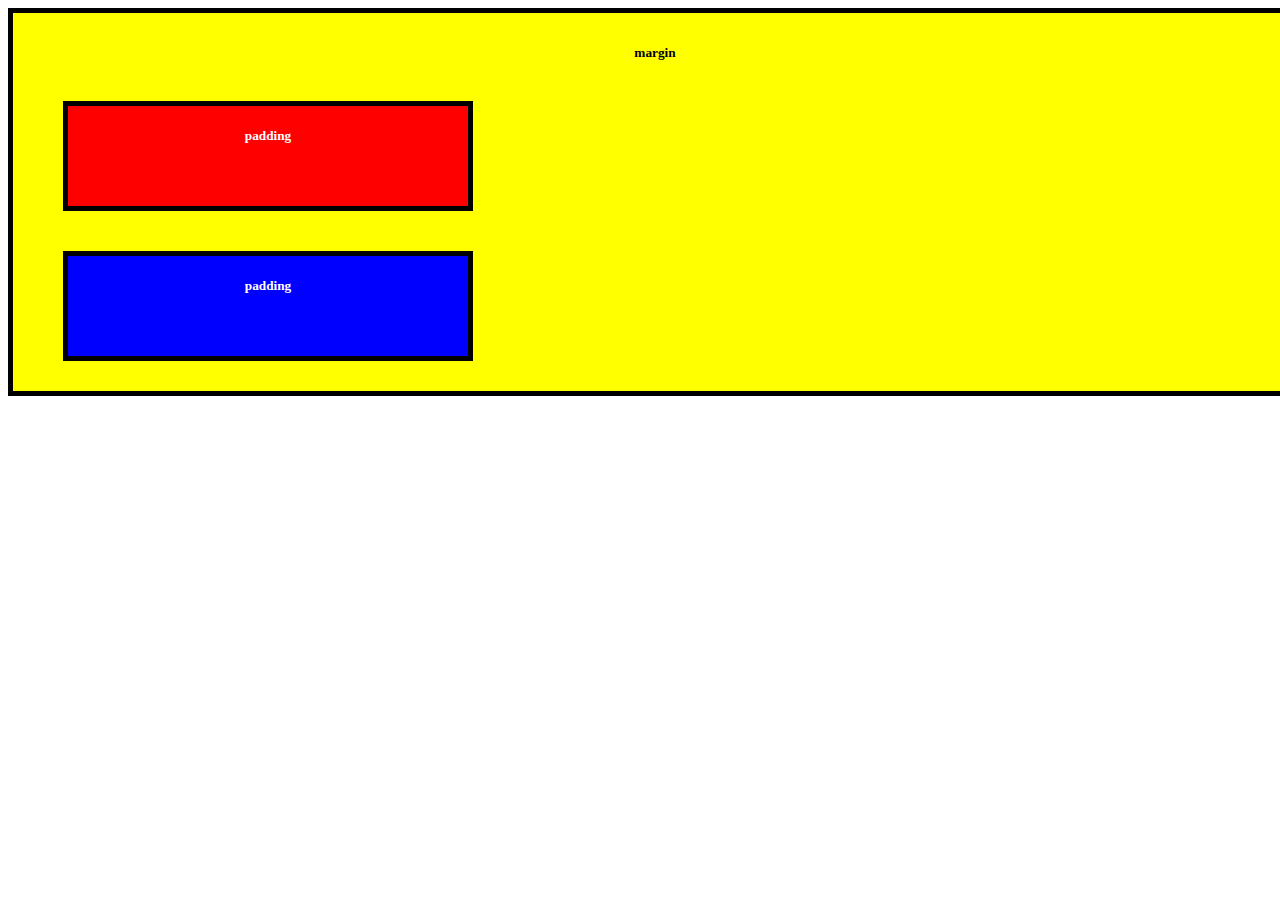
<file: index.html>
<!DOCTYPE html>
<html>

<head>
    <meta charset="utf-8">
    <meta name="description" content="css tutorial">
    <meta name="viewport" content="width-">
    <title>css tutorial</title>
    <link rel="stylesheet" href="css/style.css">
    <meta name="viewport" content="width=device-width initial-scale=1.0">
</head>

<body>
    <div class="box yellow-box">
        <h5 class="text yellow-box-text">margin</h5>
        <div class="box mid-box red-box">
            <h5 class="text">padding</h5>
        </div>
        <div class="box mid-box blue-box">
            <h5 class="text">padding</h5>
        </div>
    </div>
</body>

</html>
</file>
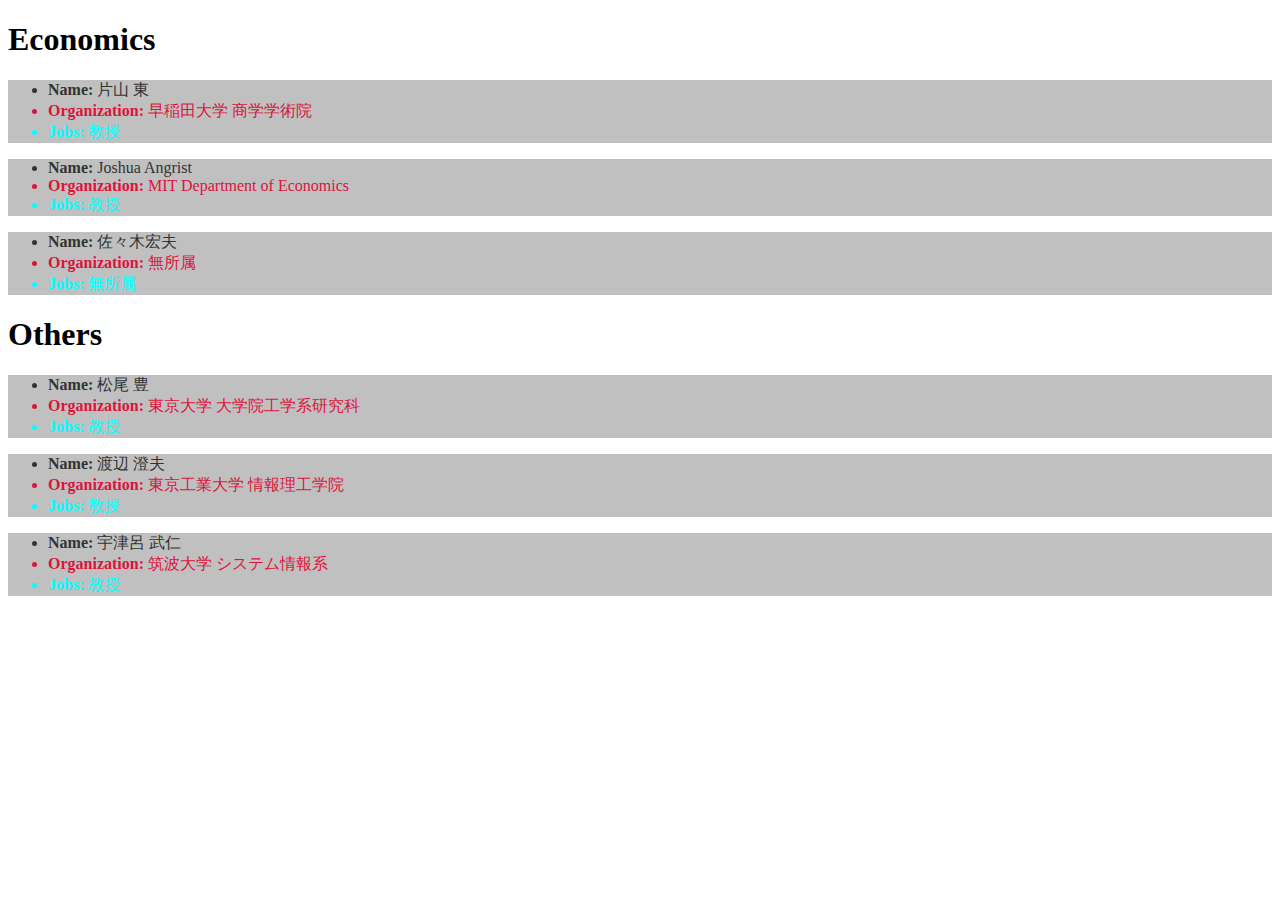
<file: css_variable/index.html>
<!DOCTYPE html>
<html>

<head>
    <meta charset="utf-8">
    <meta name="description" content="css tutorial">
    <meta name="viewport" content="width-">
    <title>css tutorial</title>
    <link rel="stylesheet" href="css/style.css">
    <meta name="viewport" content="width=device-width initial-scale=1.0">
</head>

<body>
    <div class="Economics">
        <h1>Economics</h1>
        <div class="researcher">
            <ul>
                <li class="name"><b>Name:</b> 片山 東</li>
                <li class="orga"><b>Organization:</b> 早稲田大学 商学学術院</li>
                <li class="jobs"><b>Jobs:</b> 教授</li>
            </ul>
        </div>
        <div class="researcher">
            <ul>
                <li class="name"><b>Name:</b> Joshua Angrist</li>
                <li class="orga"><b>Organization:</b> MIT Department of Economics</li>
                <li class="jobs"><b>Jobs:</b> 教授</li>
            </ul>
        </div>
        <div class="researcher">
            <ul>
                <li class="name"><b>Name:</b> 佐々木宏夫</li>
                <li class="orga"><b>Organization:</b> 無所属</li>
                <li class="jobs"><b>Jobs:</b> 無所属</li>
            </ul>
        </div>
    </div>

    <div class="Others">
        <h1>Others</h1>
        <div class="researcher">
            <ul>
                <li class="name"><b>Name:</b> 松尾 豊</li>
                <li class="orga"><b>Organization:</b> 東京大学 大学院工学系研究科</li>
                <li class="jobs"><b>Jobs:</b> 教授</li>
            </ul>
        </div>
        <div class="researcher">
            <ul>
                <li class="name"><b>Name:</b> 渡辺 澄夫</li>
                <li class="orga"><b>Organization:</b> 東京工業大学 情報理工学院</li>
                <li class="jobs"><b>Jobs:</b> 教授</li>
            </ul>
        </div>
        <div class="researcher">
            <ul>
                <li class="name"><b>Name:</b> 宇津呂 武仁</li>
                <li class="orga"><b>Organization:</b> 筑波大学 システム情報系</li>
                <li class="jobs"><b>Jobs:</b> 教授</li>
            </ul>
        </div>
    </div>
</body>

</html>
</file>
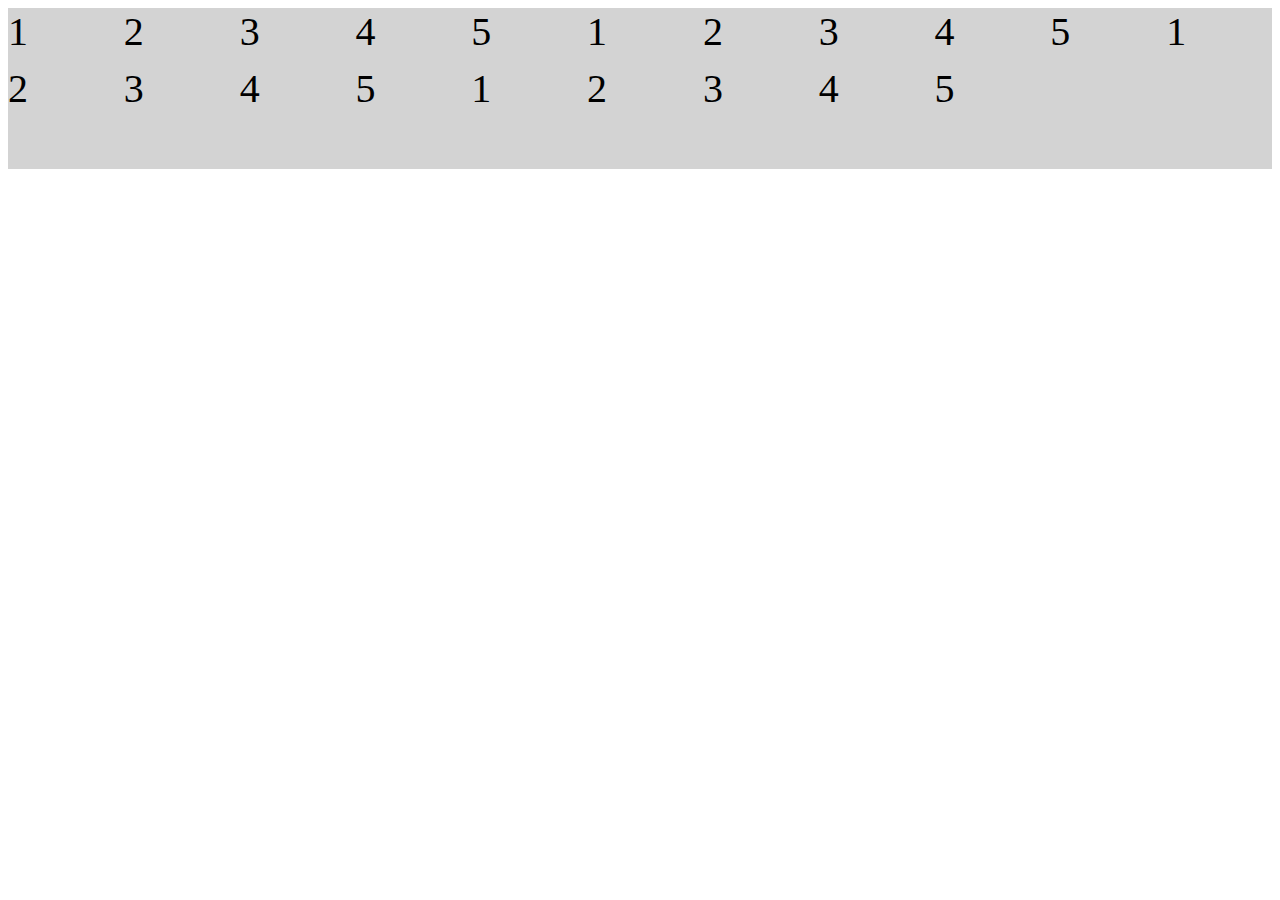
<file: grid_area_template/index.html>
<!DOCTYPE html>
<html>

<head>
    <meta charset="utf-8">
    <meta name="description" content="css tutorial">
    <meta name="viewport" content="width-">
    <title>css tutorial</title>
    <link rel="stylesheet" href="css/style.css">
    <!-- <meta name="viewport" content="width=device-width initial-scale=1.0"> -->
</head>

<body>
    <div class="container">
        <div class="d1">1</div>
        <div class="d2">2</div>
        <div class="d3">3</div>
        <div class="d4">4</div>
        <div class="d5">5</div>
        <div class="d1">1</div>
        <div class="d2">2</div>
        <div class="d3">3</div>
        <div class="d4">4</div>
        <div class="d5">5</div>
        <div class="d1">1</div>
        <div class="d2">2</div>
        <div class="d3">3</div>
        <div class="d4">4</div>
        <div class="d5">5</div>
        <div class="d1">1</div>
        <div class="d2">2</div>
        <div class="d3">3</div>
        <div class="d4">4</div>
        <div class="d5">5</div>
    </div>
</body>

</html>
</file>
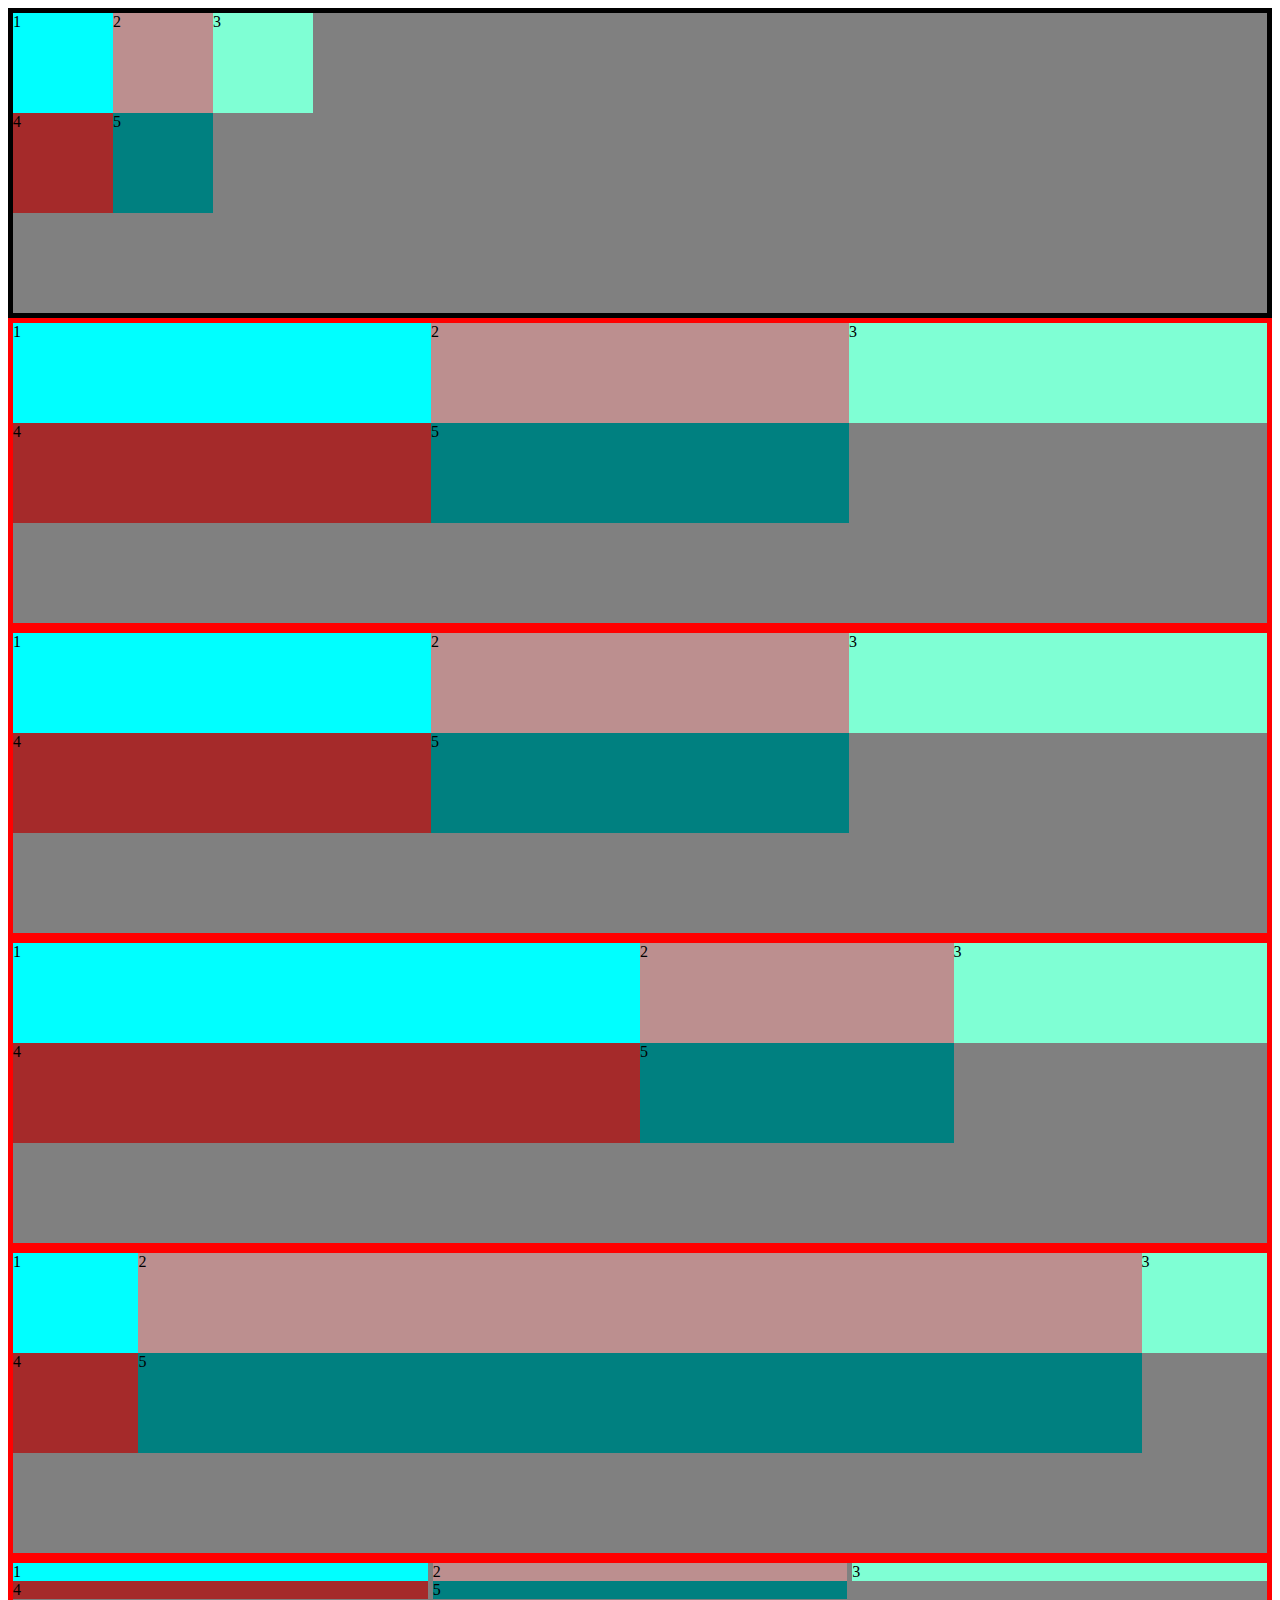
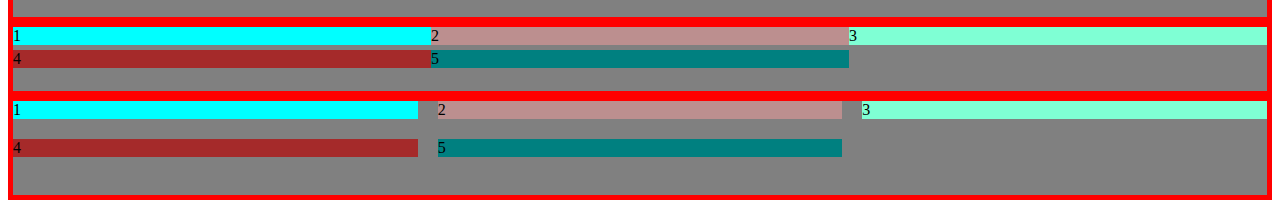
<file: grid_basic/index.html>
<!DOCTYPE html>
<html>

<head>
    <meta charset="utf-8">
    <meta name="description" content="css tutorial">
    <meta name="viewport" content="width-">
    <title>css tutorial</title>
    <link rel="stylesheet" href="css/style.css">
    <meta name="viewport" content="width=device-width initial-scale=1.0">
</head>

<body>
    <div class="container container-1">
        <div class="d1">1</div>
        <div class="d2">2</div>
        <div class="d3">3</div>
        <div class="d4">4</div>
        <div class="d5">5</div>
    </div>

    <div class="container container-2">
        <div class="d1">1</div>
        <div class="d2">2</div>
        <div class="d3">3</div>
        <div class="d4">4</div>
        <div class="d5">5</div>
    </div>


    <div class="container container-3">
        <div class="d1">1</div>
        <div class="d2">2</div>
        <div class="d3">3</div>
        <div class="d4">4</div>
        <div class="d5">5</div>
    </div>

    <div class="container container-4">
        <div class="d1">1</div>
        <div class="d2">2</div>
        <div class="d3">3</div>
        <div class="d4">4</div>
        <div class="d5">5</div>
    </div>

    <div class="container container-5">
        <div class="d1">1</div>
        <div class="d2">2</div>
        <div class="d3">3</div>
        <div class="d4">4</div>
        <div class="d5">5</div>
    </div>

    <div class="container container-6">
        <div class="d1">1</div>
        <div class="d2">2</div>
        <div class="d3">3</div>
        <div class="d4">4</div>
        <div class="d5">5</div>
    </div>

    <div class="container container-7">
        <div class="d1">1</div>
        <div class="d2">2</div>
        <div class="d3">3</div>
        <div class="d4">4</div>
        <div class="d5">5</div>
    </div>

    <div class="container container-8">
        <div class="d1">1</div>
        <div class="d2">2</div>
        <div class="d3">3</div>
        <div class="d4">4</div>
        <div class="d5">5</div>
    </div>
</body>

</html>
</file>
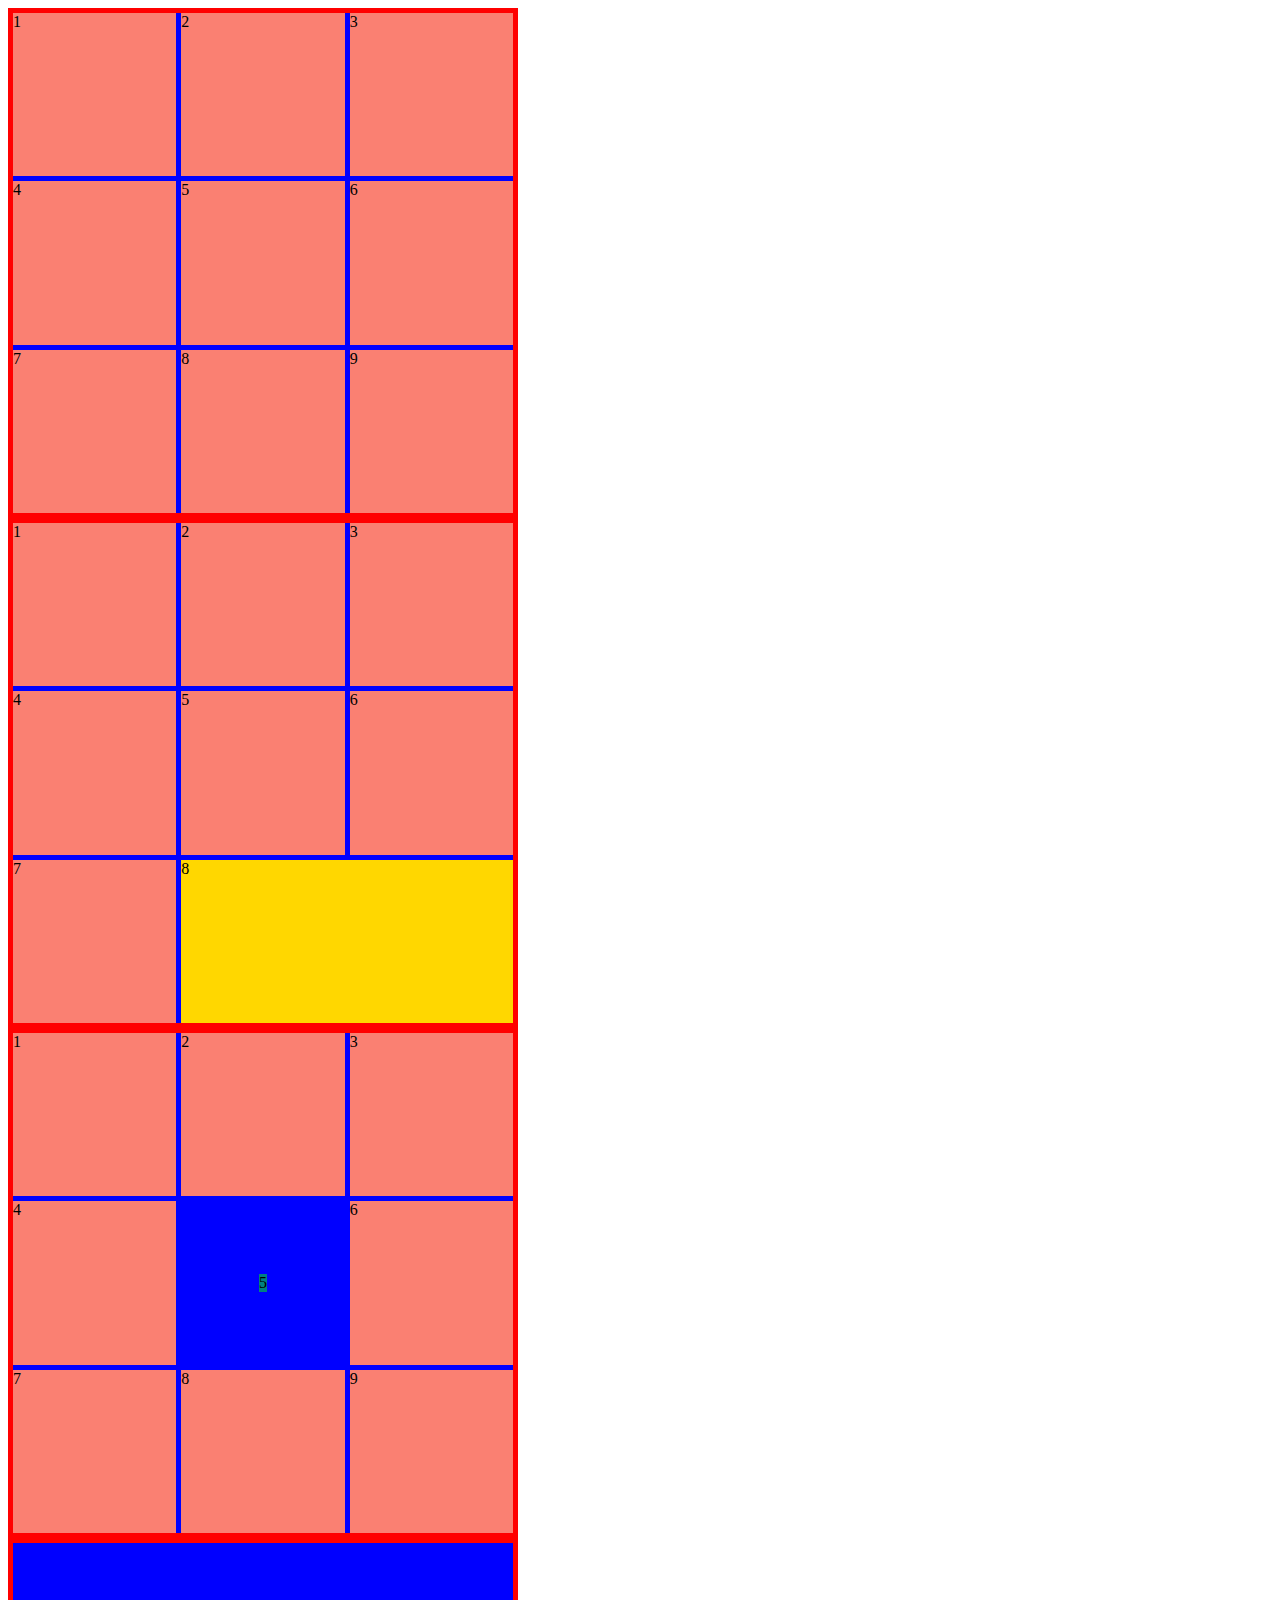
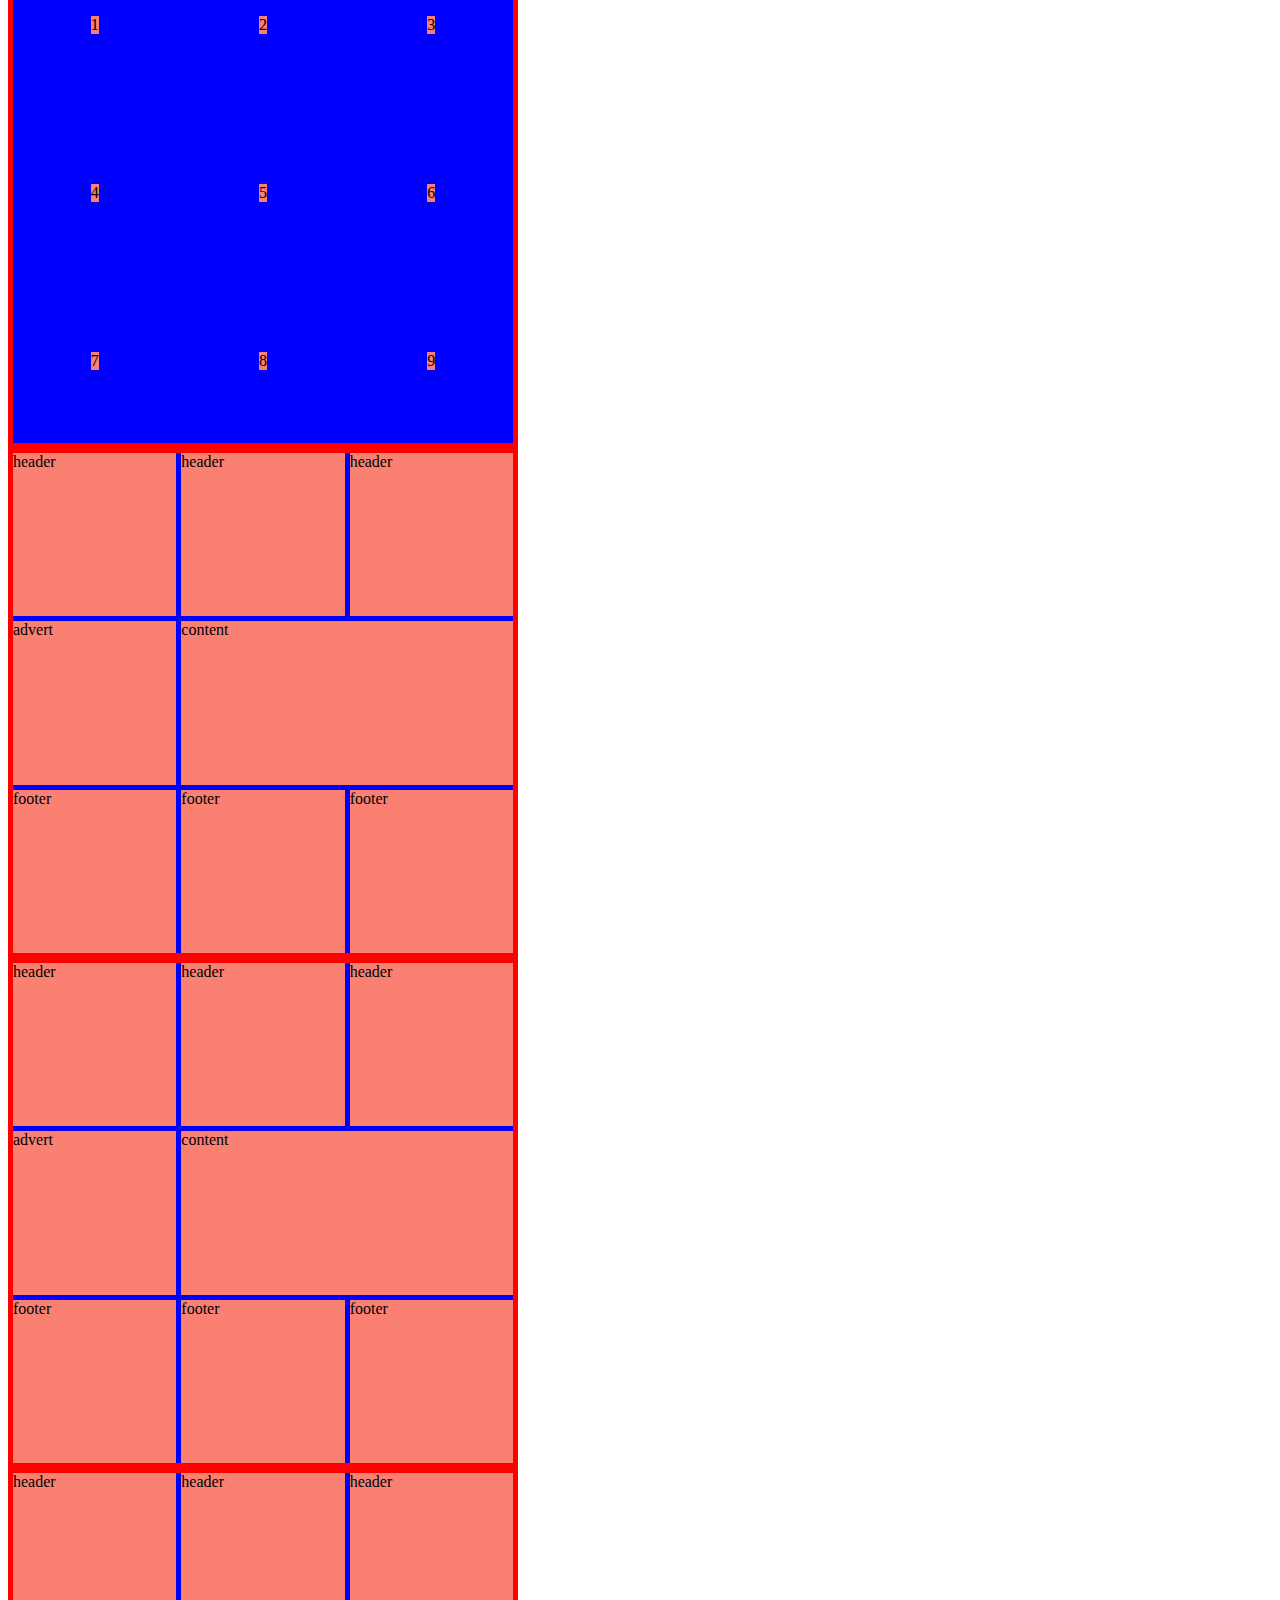
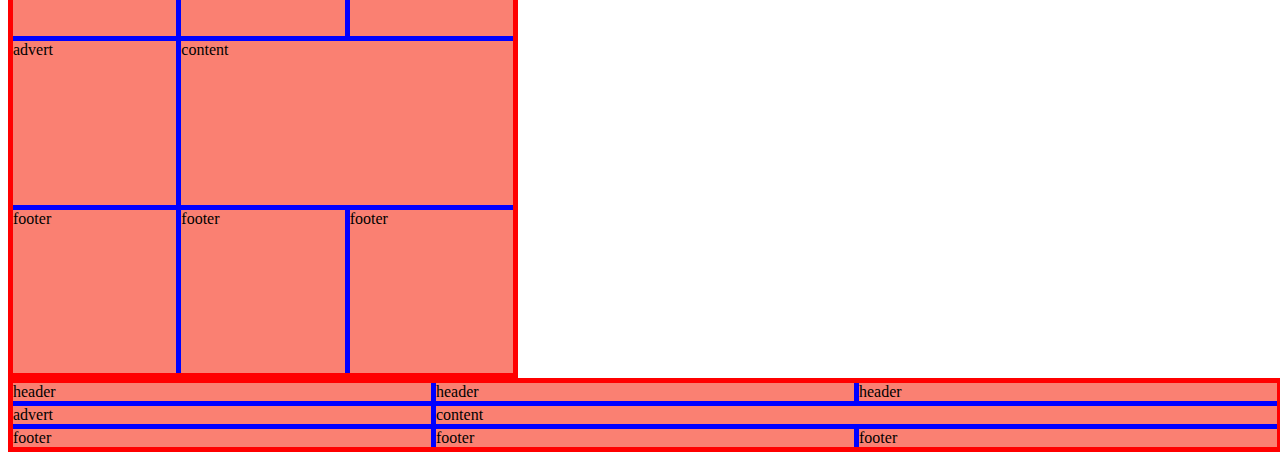
<file: grid_intermediate/index.html>
<!DOCTYPE html>
<html>

<head>
    <meta charset="utf-8">
    <meta name="description" content="css tutorial">
    <meta name="viewport" content="width-">
    <title>css tutorial</title>
    <link rel="stylesheet" href="css/style.css">
    <meta name="viewport" content="width=device-width initial-scale=1.0">
</head>

<body>
    <div class="container">
        <div class="d-default">1</div>
        <div class="d-default">2</div>
        <div class="d-default">3</div>
        <div class="d-default">4</div>
        <div class="d-default">5</div>
        <div class="d-default">6</div>
        <div class="d-default">7</div>
        <div class="d-default">8</div>
        <div class="d-default">9</div>
    </div>

    <div class="container">
        <div class="d-default">1</div>
        <div class="d-default">2</div>
        <div class="d-default">3</div>
        <div class="d-default">4</div>
        <div class="d-default">5</div>
        <div class="d-default">6</div>
        <div class="d-default">7</div>
        <div class="d8">8</div>
    </div>

    <div class="container">
        <div class="d-default">1</div>
        <div class="d-default">2</div>
        <div class="d-default">3</div>
        <div class="d-default">4</div>
        <div class="d5">5</div>
        <div class="d-default">6</div>
        <div class="d-default">7</div>
        <div class="d-default">8</div>
        <div class="d-default">9</div>
    </div>

    <div class="container container-center">
        <div class="d-default">1</div>
        <div class="d-default">2</div>
        <div class="d-default">3</div>
        <div class="d-default">4</div>
        <div class="d-default">5</div>
        <div class="d-default">6</div>
        <div class="d-default">7</div>
        <div class="d-default">8</div>
        <div class="d-default">9</div>
    </div>

    <div class="container container-grid-area">
        <div class="d-default">header</div>
        <div class="d-default">header</div>
        <div class="d-default">header</div>
        <div class="d-default">advert</div>
        <div class="d-default content">content</div>
        <div class="d-default content">content</div>
        <div class="d-default">footer</div>
        <div class="d-default">footer</div>
        <div class="d-default">footer</div>
    </div>

    <div class="container container-grid-area container-9">
        <div class="d-default">header</div>
        <div class="d-default">header</div>
        <div class="d-default">header</div>
        <div class="d-default">advert</div>
        <div class="d-default content-2">content</div>
        <div class="d-default content-2">content</div>
        <div class="d-default">footer</div>
        <div class="d-default">footer</div>
        <div class="d-default">footer</div>
    </div>

    <div class="container container-grid-area container-func-repeat">
        <div class="d-default">header</div>
        <div class="d-default">header</div>
        <div class="d-default">header</div>
        <div class="d-default">advert</div>
        <div class="d-default content-2">content</div>
        <div class="d-default content-2">content</div>
        <div class="d-default">footer</div>
        <div class="d-default">footer</div>
        <div class="d-default">footer</div>
    </div>

    <div class="container container-grid-area container-func-minmax">
        <div class="d-default">header</div>
        <div class="d-default">header</div>
        <div class="d-default">header</div>
        <div class="d-default">advert</div>
        <div class="d-default content-2">content</div>
        <div class="d-default content-2">content</div>
        <div class="d-default">footer</div>
        <div class="d-default">footer</div>
        <div class="d-default">footer</div>
    </div>
</body>

</html>
</file>
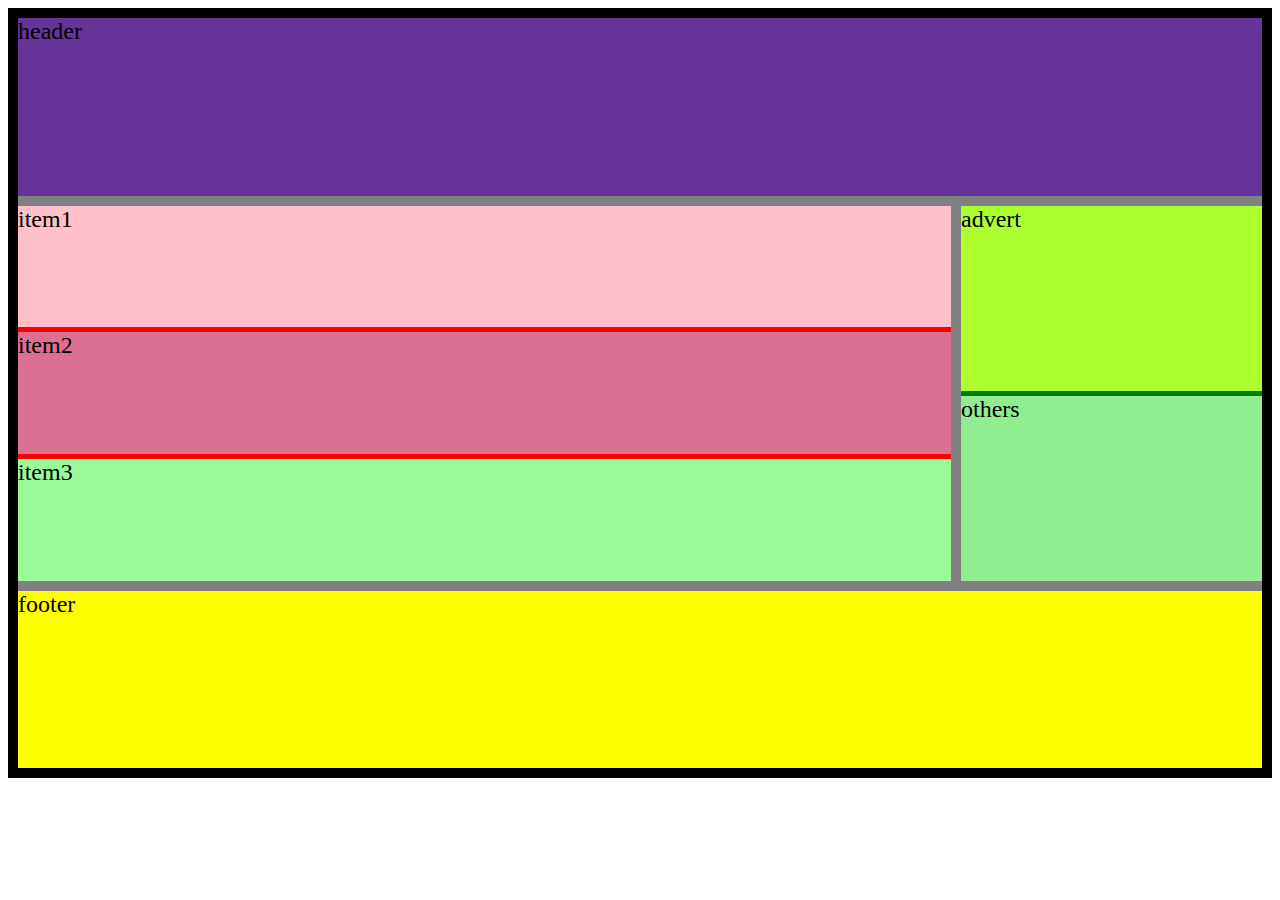
<file: grids_within_grids/index.html>
<!DOCTYPE html>
<html>

<head>
    <meta charset="utf-8">
    <meta name="description" content="css tutorial">
    <meta name="viewport" content="width-">
    <title>css tutorial</title>
    <link rel="stylesheet" href="css/style.css">
    <!-- <meta name="viewport" content="width=device-width initial-scale=1.0"> -->
</head>

<body>
    <div class="container">
        <div class="header">
            header
        </div>
        <div class="main">
            <div class="item1">
                item1
            </div>
            <div class="item2">
                item2
            </div>
            <div class="item3">
                item3
            </div>
        </div>
        <div class="sub">
            <div class="advert">
                advert
            </div>
            <div class="others">
                others
            </div>
        </div>
        <div class="footer">
            footer
        </div>
    </div>
</body>

</html>
</file>
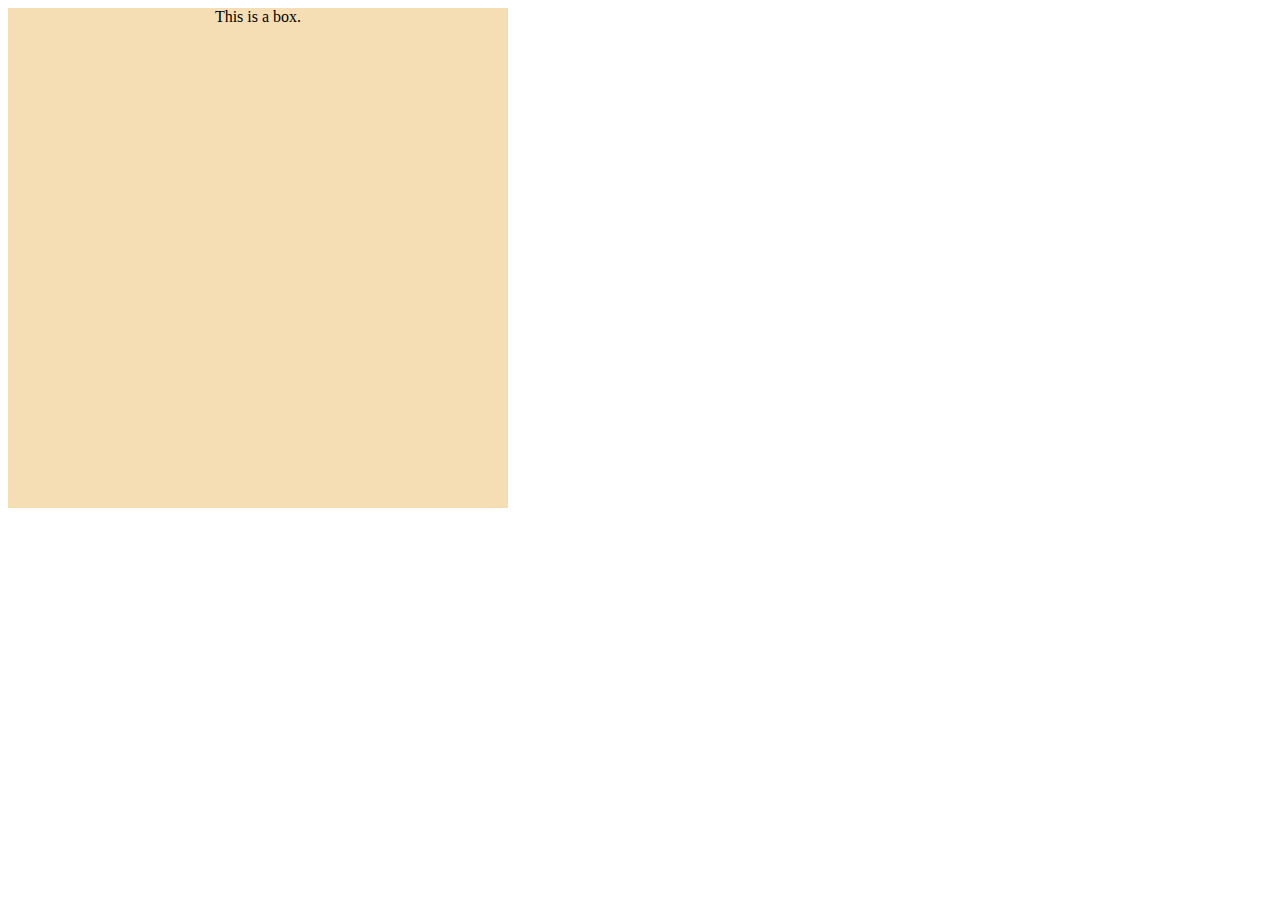
<file: media_query/index.html>
<!DOCTYPE html>
<html>

<head>
    <meta charset="utf-8">
    <meta name="description" content="css tutorial">
    <meta name="viewport" content="width-">
    <title>css tutorial</title>
    <link rel="stylesheet" href="css/style.css">
    <meta name="viewport" content="width=device-width initial-scale=1.0">
</head>

<body>
    <div class="box">This is a box.</div>
</body>

</html>
</file>
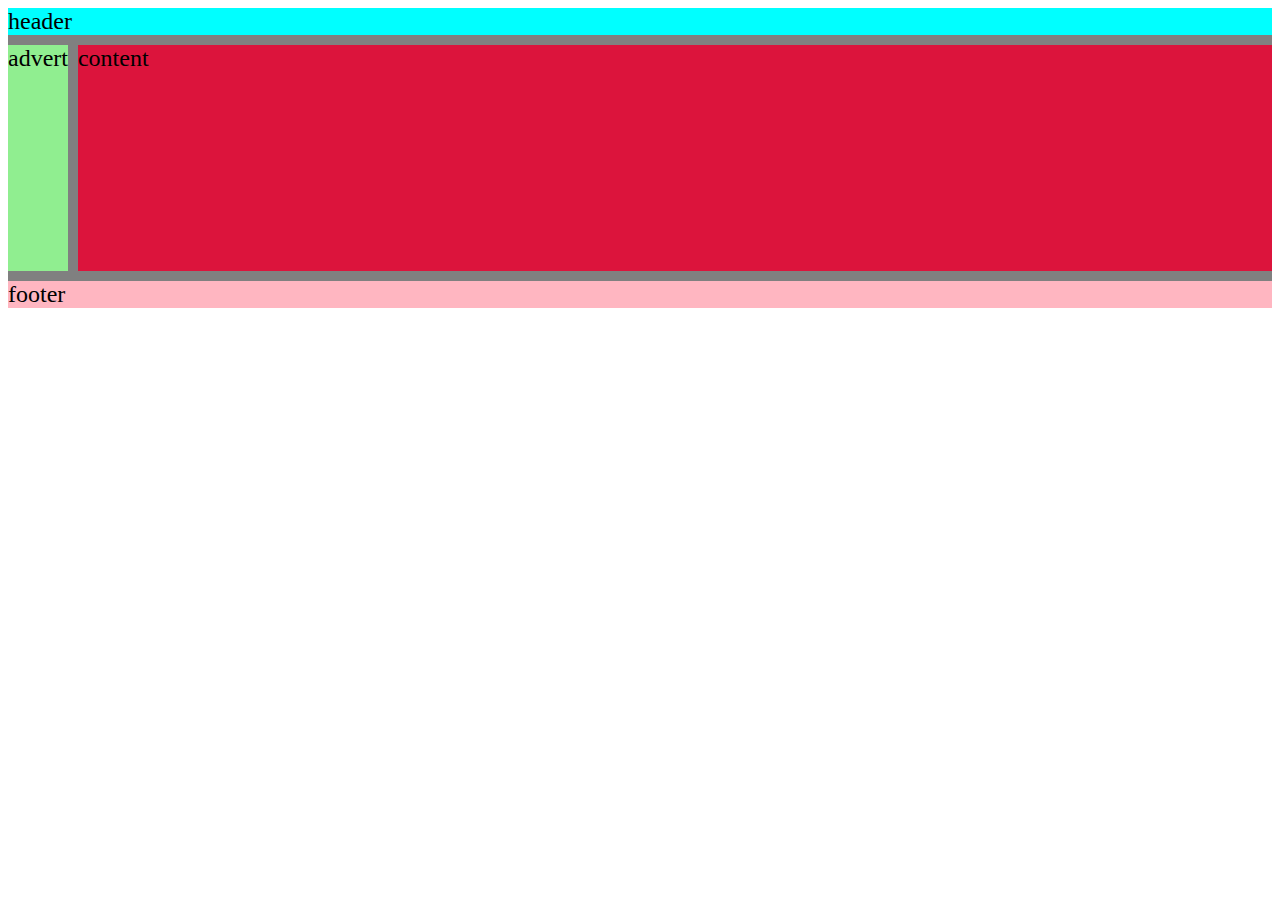
<file: responsive_layouts/index.html>
<!DOCTYPE html>
<html>

<head>
    <meta charset="utf-8">
    <meta name="description" content="css tutorial">
    <meta name="viewport" content="width-">
    <title>css tutorial</title>
    <link rel="stylesheet" href="css/style.css">
    <!-- <meta name="viewport" content="width=device-width initial-scale=1.0"> -->
</head>

<body>
    <div class="container">
        <div class="item1">
            header
        </div>
        <div class="item2">
            advert
        </div>
        <div class="item3">
            content
        </div>
        <div class="item4">
            footer
        </div>
    </div>
</body>

</html>
</file>
<file: css/style.css>
.box {
    border: 5px;
    border-style: solid;
    border-color: black;
}

.mid-box {
    width: 400px;
    height: 100px;
}

.text {
    color: white;
    text-align: center;
}

.yellow-box-text {
    color: black;
}

.yellow-box {
    width: 100%;
    /* height: 100%; */
    background-color: yellow;
    padding: 10px;
}

.red-box {
    background-color: red;
    margin: 40px 20px 20px 40px;
}

.blue-box {
    background-color: blue;
    margin: 40px 20px 20px 40px;
}
</file>
<file: css_variable/css/style.css>
.researcher {
    background-color: silver;
    --name-color: #333;
    --orga-color: crimson;
    --jobs-color: aqua;
}

.name {
    color: var(--name-color);
}

.orga {
    color: var(--orga-color);
}

.jobs {
    color: var(--jobs-color);
}
</file>
<file: grid_area_template/css/style.css>
.container {
    font-size: 40px;
    min-height: 100px;
    width: 100%;
    background-color:lightgray;
    display: grid;
    grid-template-columns: repeat(auto-fill, minmax(100px, 1fr));
    /* grid-template-columns: repeat(auto-fill, 100px); */
    grid-template-rows: 1fr 1fr 1fr;
    gap: 10px;
}
</file>
<file: grid_basic/css/style.css>
.container {
    border: 5px;
    border-style: solid;
    background-color: gray;
    display: grid;
}

.container-1 {
    border-color: black;
    grid-template-columns: 100px 100px 100px;
    grid-template-rows: 100px 100px 100px;
}

.container-2 {
    border-color: red;
    grid-template-columns: auto auto auto;
    grid-template-rows: 100px 100px 100px;
}

.container-3 {
    border-color: red;
    grid-template-columns: 1fr 1fr 1fr;
    grid-template-rows: 100px 100px 100px;
}

.container-4 {
    border-color: red;
    grid-template-columns: 2fr 1fr 1fr;
    grid-template-rows: 100px 100px 100px;
}

.container-5 {
    border-color: red;
    grid-template-columns: 10% 80% 10%;
    grid-template-rows: 100px 100px 100px;
}

.container-6 {
    border-color: red;
    grid-template-columns: 1fr 1fr 1fr;
    grid-template-rows: 1fr 1fr 1fr;
    column-gap: 5px;
}

.container-7 {
    border-color: red;
    grid-template-columns: 1fr 1fr 1fr;
    grid-template-rows: 1fr 1fr 1fr;
    row-gap: 5px;
}

.container-8 {
    border-color: red;
    grid-template-columns: 1fr 1fr 1fr;
    grid-template-rows: 1fr 1fr 1fr;
    gap: 20px 20px;
}

.d1 {
    background-color: aqua;
}

.d2 {
    background-color: rosybrown;
}

.d3 {
    background-color: aquamarine;
}

.d4 {
    background-color: brown;
}

.d5 {
    background-color: teal;
}
</file>
<file: grid_intermediate/css/style.css>
.container {
    border: 5px;
    border-style: solid;
    background-color: gray;
    display: grid;
    width: 500px;
    height: 500px;
    border: 5px;
    border-style: solid;
    background-color: blue;
    display: grid;
    border-color: red;
    grid-template-columns: 1fr 1fr 1fr;
    grid-template-rows: 1fr 1fr 1fr;
    gap: 5px;
}

.container-center {
    justify-items: center;
    align-items: center;
}

.container-grid-area {
    grid-template-areas:
        "header header header"
        "advert content content"
        "footer footer footer";
}

.container-func-repeat {
    grid-template-columns: repeat(3, 1fr);
    grid-template-rows: repeat(3, 1fr);
}

.container-func-minmax {
    width: 100%;
    height: 100%;
    grid-template-columns: repeat(3, minmax(90px,1fr));
}

.d-default{
    background-color: salmon;
}

.d5 {
    background-color: teal;
    justify-self: center;
    align-self: center;
}

.d8 {
    background-color: gold;
    grid-column: 2 / 4;
}

.content {
    grid-area: content;
}

.content-2 {
    grid-area: 2/2/3/4;
}
</file>
<file: grids_within_grids/css/style.css>
.container {
    font-size: 1.5em;
    /* min-height: 300px; */
    height: 750px;
    display: grid;
    background-color: gray;
    grid-template-columns: 75% 1fr;
    grid-template-rows: auto 50% auto;
    grid-template-areas: 
        "header header"
        "main sub"
        "footer footer";
    gap: 10px;
    border: 10px;
    border-style: solid;
    border-color: black;
}

.header {
    background-color: rebeccapurple;
    grid-area: header;
}

.main {
    background-color: red;
    grid-area: main;
    display: grid;
    grid-template-rows: auto auto auto;
    grid-template-areas: 
        "item1"
        "item2"
        "item3";
    gap: 5px;
}

.item1{
    background-color: pink;
    grid-area: item1;
}

.item2{
    background-color: palevioletred;
    grid-area: item2;
}

.item3{
    background-color: palegreen;
    grid-area: item3;
}

.sub {
    background-color: green;
    grid-area: sub;
    display: grid;
    grid-template-rows: auto auto;
    grid-template-areas: 
        "advert"
        "others";
    gap: 5px;
}

.advert{
    background-color: greenyellow;
    grid-area: advert;
}

.others{
    background-color: lightgreen;
    grid-area: others;
}

.footer {
    background-color: yellow;
    grid-area: footer;
}
</file>
<file: media_query/css/style.css>
.box {
    width: 500px;
    height: 500px;
    background-color: wheat;
    text-align: center;
}

@media screen and (max-width: 500px) {
    .box {
        width: 250px;
        height: 250px;
        background-color: red;
        text-align: center;
    }
}
</file>
<file: responsive_layouts/css/style.css>
.container {
    font-size: 1.5em;
    min-height: 300px;
    display: grid;
    background-color: gray;
    grid-template-columns: 1fr;
    grid-template-rows: 50px auto 1fr auto;
    gap: 10px;
    grid-template-areas: 
        "header"
        "advert"
        "content"
        "footer";
}

.item1{
    background-color: aqua;
    grid-area: header;
}

.item2{
    background-color: lightgreen;
    grid-area: advert;
}

.item3{
    background-color: crimson;
    grid-area: content;
}

.item4{
    background-color: lightpink;
    grid-area: footer;
}

@media (min-width: 500px) {
    .container {
        grid-template-columns: auto 1fr;
        grid-template-rows: auto 1fr auto;
        grid-template-areas: 
            "advert header"
            "advert content"
            "advert footer";
    }
}

@media (min-width: 600px) {
    .container {
        grid-template-areas: 
            "header header"
            "advert content"
            "footer footer";
    }
}
</file>
